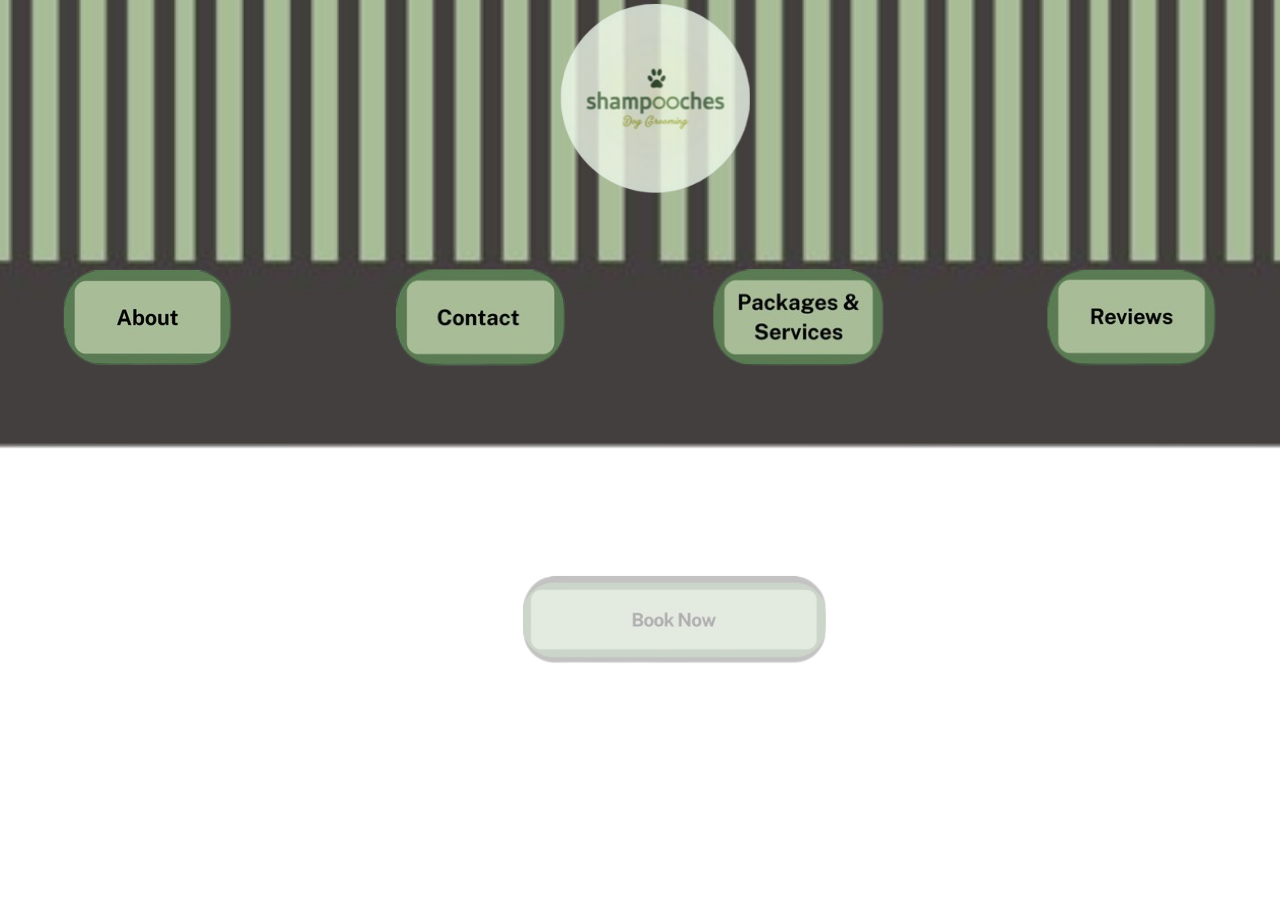
<file: index.html>
<!DOCTYPE html>
<html lang="en">
<head>
  <meta charset="UTF-8" />
  <meta name="viewport" content="width=device-width, initial-scale=1.0"/>
  <title>Stacked Layout</title>

  <style>
    body, html {
      margin: 0;
      padding: 0;
      height: 100vh;
      width: 100vw;
      font-family: sans-serif;
      overflow: hidden;
      position: relative;
    }

    .stack-container {
      position: relative;
      width: 100vw;
      height: 100vh;
    }

    #bgVideo {
      position: absolute;
      bottom: 0;
      left: -10%;
      width: 120vw;
      height: 56vh;
      object-fit: cover;
      z-index: 2;
    }

    .bg-image {
      position: absolute;
      top: -30%;
      left: -10%;
      width: 120vw;
      height: 80vh; /* Only top 30% */
      object-fit: cover;
      z-index: 1;
    }
  </style>
<!-- Include GSAP -->
<script src="https://cdnjs.cloudflare.com/ajax/libs/gsap/3.12.2/gsap.min.js"></script>

<!-- Include your global tween script -->
<script src="./tween.js"></script>

</head>
<body>

  <div class="stack-container">
    <!-- Background Video -->
    <video id="bgVideo" autoplay muted loop playsinline>
      <source src="./HomePage/HomePageItems/video.mp4" type="video/mp4" />
    </video>

    <!-- Background Image -->
    <img src="./HomePage/HomePageItems/Background.png" alt="Page Background" class="bg-image" />

    <!-- Navigation Buttons -->
    <a href="About.html" style="
            display: inline-block;
            position: absolute;
            top: 30%;
            left: 5%;
            z-index: 3;
      ">
        <img src="./HomePage/HomePageItems/AboutButtonImage.png" 
            alt="About Button" class="tween-item"
             />
      </a>

      <a href="About.html" style="
      display: inline-block;
      position: absolute;
      top: 30%;
      left: 31%;
      z-index: 3;
      ">
        <img src="./HomePage/HomePageItems/ContactButtonImage.png" 
            alt="About Button" class="tween-item"
            />
      </a>

      <a href="About.html" style="
      display: inline-block;
      position: absolute;
      top: 30%;
      right: 31%;
      z-index: 3;
      ">
        <img src="./HomePage/HomePageItems/PackagesServicesButtonImage.png" 
            alt="About Button" class="tween-item"
            />
      </a>

      <a href="About.html" style="
      display: inline-block;
      position: absolute;
      top: 30%;
      right: 5%;
      z-index: 3;
      ">
        <img src="./HomePage/HomePageItems/ReviewsButtonImage.png" 
            alt="About Button" class="tween-item"
            />
      </a>

    <!-- Logo -->
    <img src="./HomePage/HomePageItems/Logo.png" alt="Logo" class="tween-item" style="position: absolute; top: 0%; left: 43.25%; width: 200px; z-index: 3;" />

    <!-- Book Now Button -->
    <a href="About.html" style="
    display: inline-block;
    position: absolute;
    top: 63.25%;
    left: 39%;
    z-index: 3;
"><img src="./HomePage/HomePageItems/BookNowButtonImage.png" class="tween-item"/>
    </a>

    <!-- Arrows -->
    <img src="./HomePage/HomePageItems/Arrow1.png" alt="Left Arrow" class="tween-item arrow-fade"
    style="position: absolute; top: 60%; left: -5%; width: 600px; z-index: 3;" />
    <img src="./HomePage/HomePageItems/Arrow2.png" alt="Right Arrow" class="tween-item arrow-fade"
    style="position: absolute; top: 60%; right: -7%; width: 600px; z-index: 3;" />

  </div>

  <script>
    // Example usage on page load
    window.addEventListener("DOMContentLoaded", () => {
    tweenElements(".tween-item", {
      from: { opacity: 0, scale: 0.8 },
      to: {
        opacity: 1,
        scale: 1,
        duration: 1.2,
        ease: "back.out(1.7)"
      },
      stagger: 0.2
    });

    // Looping opacity fade for arrows
    gsap.to(".arrow-fade", {
  duration: 1.5,
  repeat: -1,
  yoyo: true,
  ease: "sine.inOut",
  css: {
    filter: "brightness(1)"
  },
  onUpdate: function () {
    // Manually toggle brightness using GSAP's set() to avoid overwriting the full filter stack
    const progress = this.progress();
    const brightness = 0.5 + 0.5 * Math.sin(progress * Math.PI); // ranges ~0.95–1
    gsap.set(".arrow-fade", {
      filter: `brightness(${brightness})`
    });
  }
});
    });
  </script>

</body>
</html>
</file>
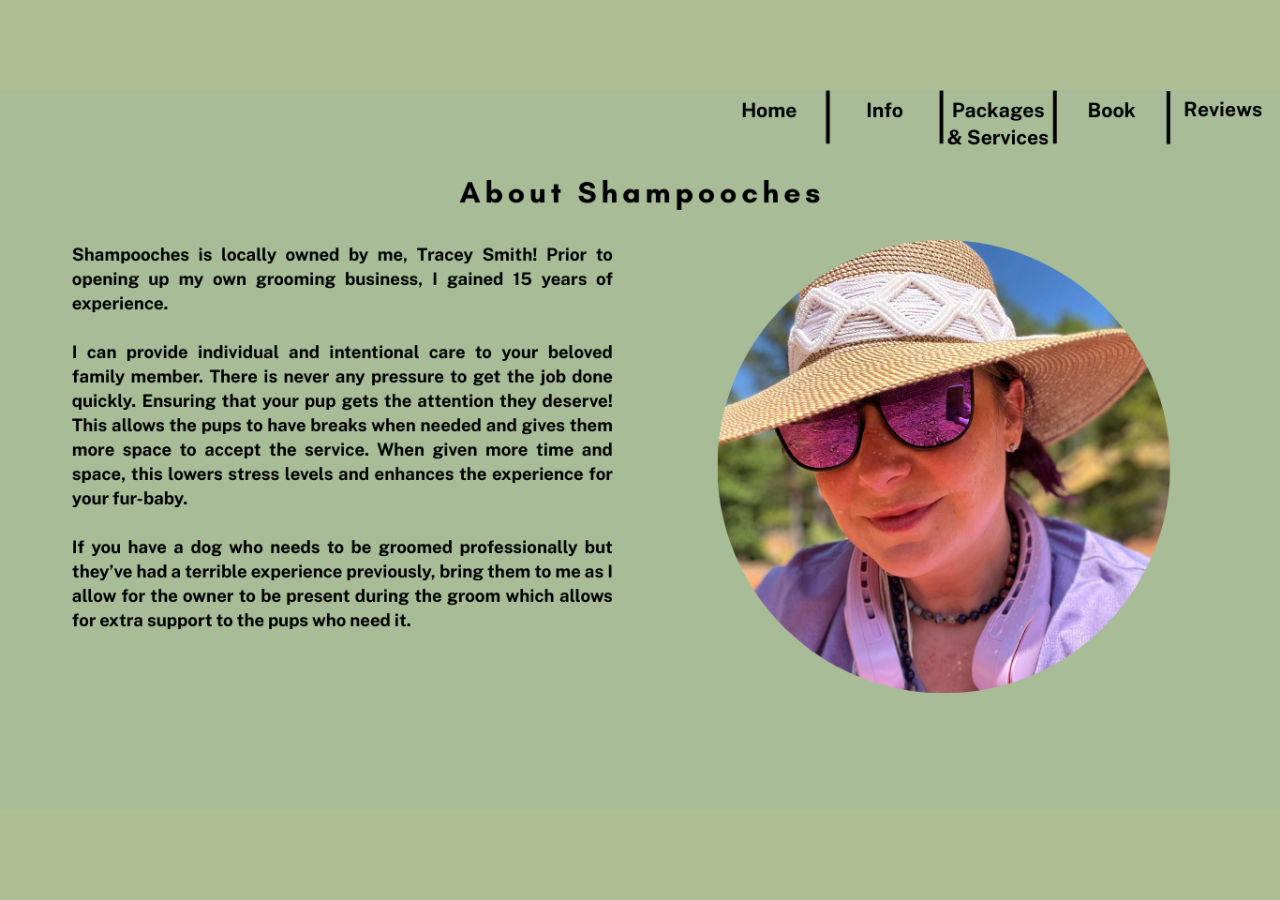
<file: About.html>
<!DOCTYPE html>
<html lang="en">
<head>
  <meta charset="UTF-8" />
  <meta name="viewport" content="width=device-width, initial-scale=1.0"/>
  <title>About Page</title>
  <link rel="stylesheet" href="style.css" />
</head>
<body>

  <!-- Background Image -->
  <img src="About.png" alt="Page 1" class="bg" />

  <!-- Fake Button -->
  <a href="index.html" class="btn" style="top: 70%; left: 50%; width: 200px; height: 60px;"></a>

</body>
</html>
</file>
<file: style.css>
#bgVideo {
    position: fixed;
    bottom: 0;
    left: -10vw;
    width: 120vw;
    height: 60vh;
    object-fit: cover;
    z-index: 1;
    filter: blur(5px);
  }

  #bookNowVideo {
    position: fixed;
  top: 50%;
  left: 50%;
  width: 40vw;       /* Smaller width */
  height: auto;      /* Let it scale naturally */
  transform: translate(-50%, -50%); /* Center perfectly */
  object-fit: cover;
  z-index: 1;
  border-radius: 10px;
  }

body, html {
    margin: 0;
    padding: 0;
    overflow: hidden;
    height: 100vh;
    width: 100vw;
    position: relative;
    font-family: sans-serif;
  }
  
  .bg {
    position: absolute;
  top: 0;
  left: 0;
  width: 100vw;
  height: 100vh;
  object-fit: contain; /* ✅ Show full image without cutting */
  background-color: #b0bc94;
  z-index: 1;
  }
  
  /* Invisible Clickable Button */
  .btn {
    position: absolute;
    display: block;
    z-index: 2;
  }
</file>
